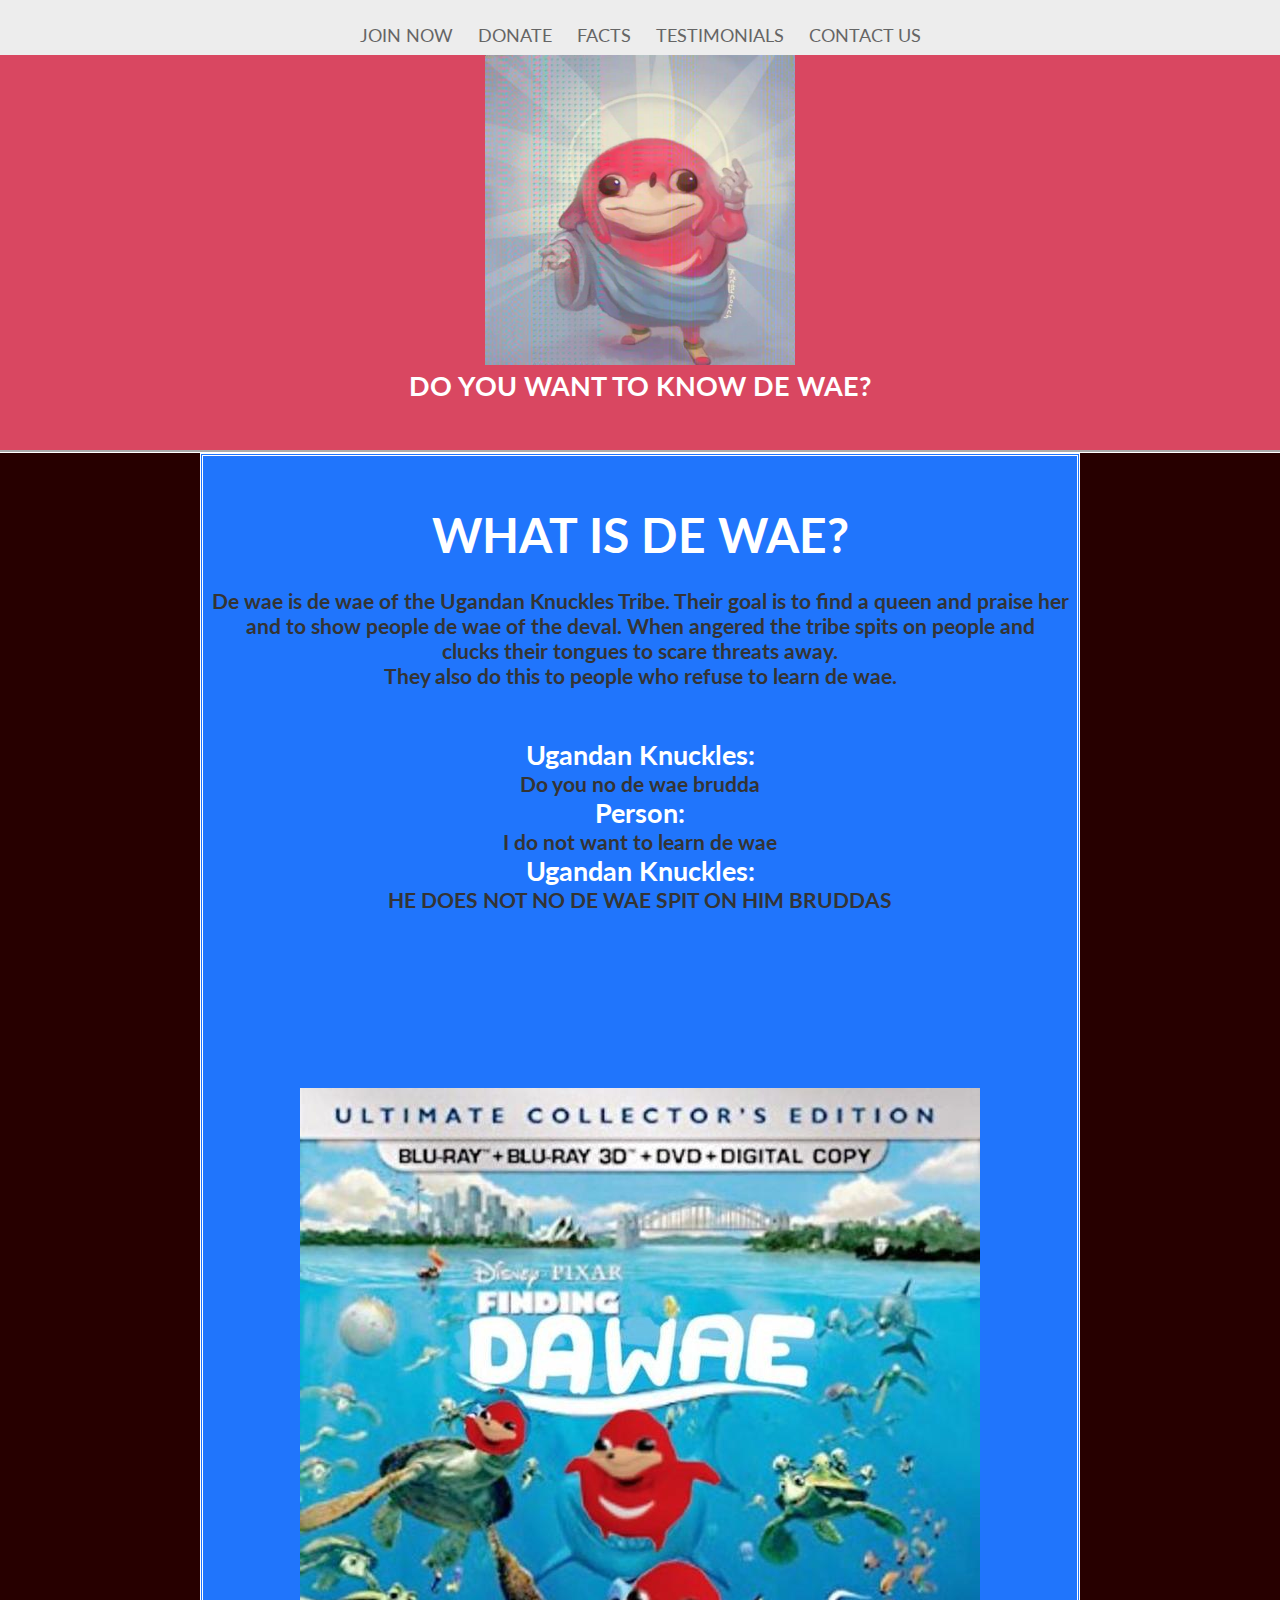
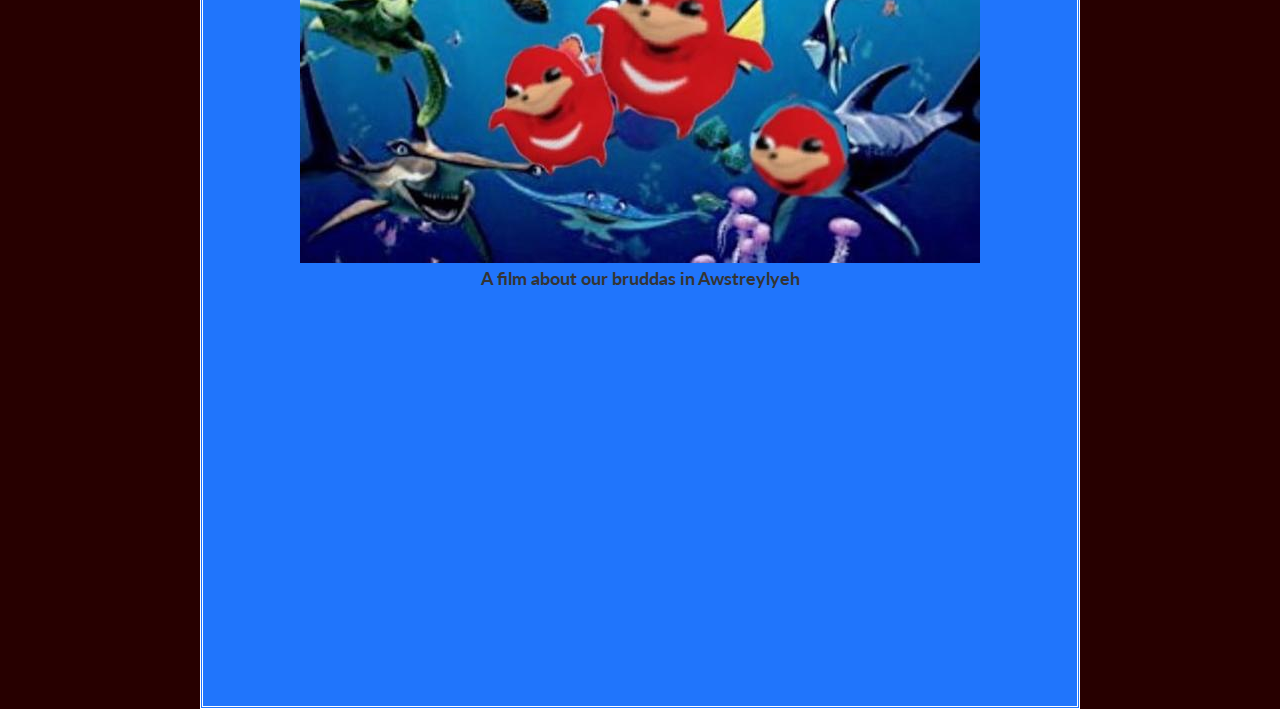
<file: index.html>
<!doctype html>
<html lang="en-US">
<head>
	<title>SHOW DE WAE</title>
	<link rel="stylesheet" type="text/css" href="main.css">
	<style>
		@import url('https://fonts.googleapis.com/css?family=Lato');
	</style>
</head>

<body>

<section id="screen1">
<nav>
		<ul>
			<li><a href="index.html">JOIN NOW</a></li>
			<li><a href="Donate.html">DONATE</a></li>
			<li><a href="facts.html">FACTS</a></li>
			<li><a href="testimony.html">TESTIMONIALS</a></li>
			<li><a href="you">CONTACT US</a></li>
		</ul>
	</nav>

	
	<img src="logo.jpg" height="310" width="310">
	<h2>DO YOU WANT TO KNOW DE WAE?</h2>

</section>
	
<section id="screen2">
	<h1 style="color: white;">WHAT IS DE WAE?</h1>
	<h3><br>De wae is de wae of the Ugandan Knuckles Tribe. Their goal is to find a queen and praise her <br>and to show people de wae of the deval. When angered the tribe spits on people and <br>clucks their tongues to scare threats away. <br>They also do this to people who refuse to learn de wae.<br><br><br></h3>
	<h2 style="color: white;">Ugandan Knuckles:</h2> <h3>Do you no de wae brudda</h3>
	<h2 style="color: white;">Person:</h2> <h3>I do not want to learn de wae</h3>
	<h2 style="color: white;">Ugandan Knuckles:</h2> <h3><ul>HE DOES NOT NO DE WAE SPIT ON HIM BRUDDAS</ul></h3>
	<p><br><br><br><br><br><br><br><br></p>
	<img src="finding.png">
	<h4>A film about our bruddas in Awstreylyeh</h4>
</section>

<script type="text/javascript" src="http://ajax.googleapis.com/ajax/libs/jquery/1.10.2/jquery.min.js"></script>

<script>
   $(document).ready(function(){
	   $(window).bind('scroll', function() {
	   var navHeight = $( window ).height() - 100;
			 if ($(window).scrollTop() > navHeight) {
				 $('nav').addClass('fixed');
			 }
			 else {
				 $('nav').removeClass('fixed');
			 }
		});
	});
</script>

</body>
</html>
</file>
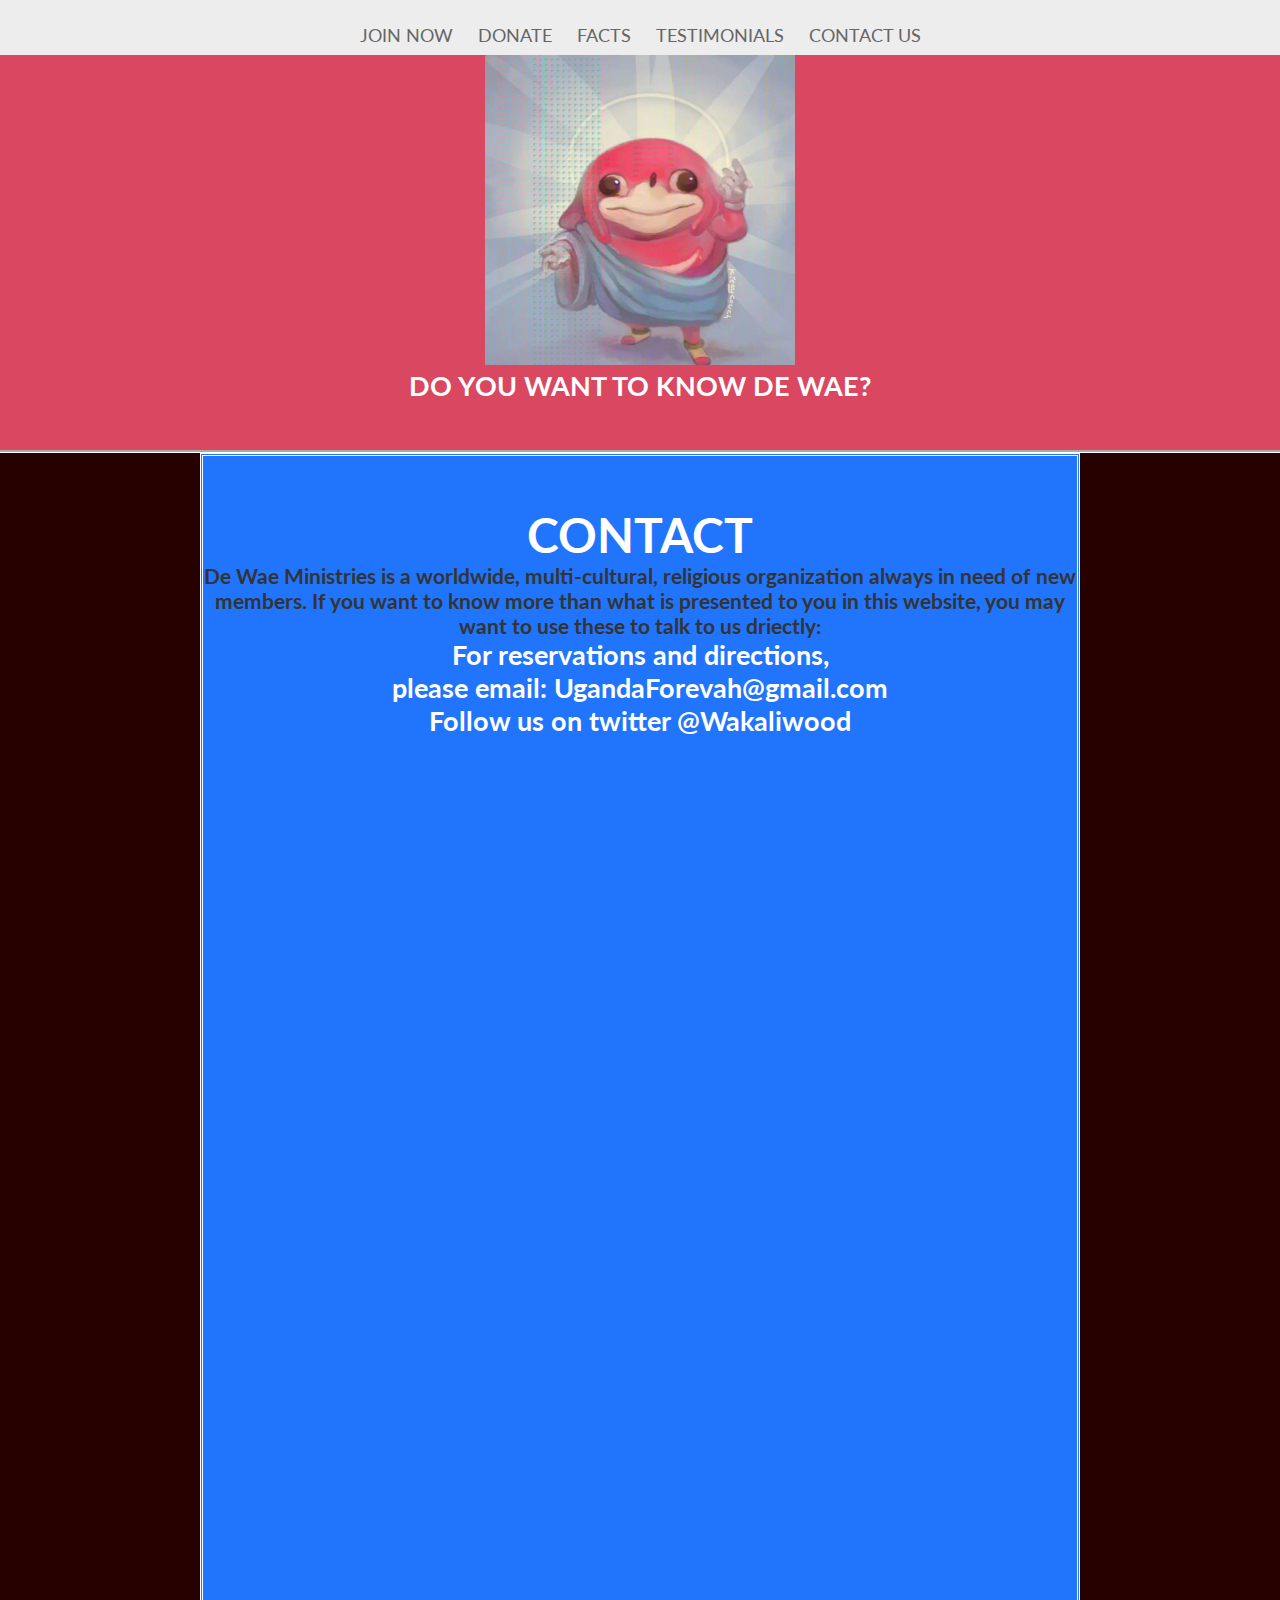
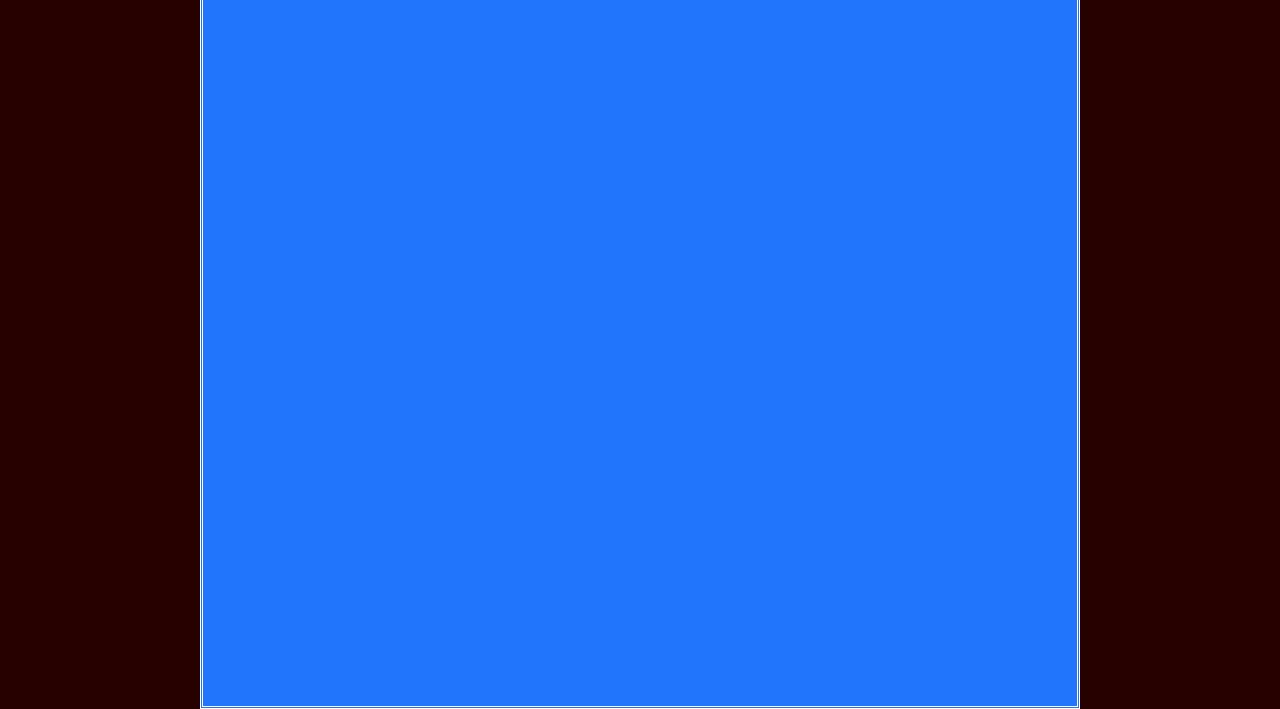
<file: contact.html>
<!doctype html>
<html lang="en-US">
<head>
	<title>SHOW DE WAE</title>
	<link rel="stylesheet" type="text/css" href="main.css">
	<style>
		@import url('https://fonts.googleapis.com/css?family=Lato');
	</style>
</head>

<body>

<section id="screen1">
<nav>
		<ul>
			<li><a href="index.html">JOIN NOW</a></li>
			<li><a href="Donate.html">DONATE</a></li>
			<li><a href="facts.html">FACTS</a></li>
			<li><a href="testimony.html">TESTIMONIALS</a></li>
			<li><a href="contact.html">CONTACT US</a></li>
		</ul>
	</nav>

	
	<img src="logo.jpg" height="310" width="310">
	<h2>DO YOU WANT TO KNOW DE WAE?</h2>

</section>
	
<section id="screen2">
	<h1 style="color: white;">CONTACT</h1>
	<h3>De Wae Ministries is a worldwide, multi-cultural, religious organization always in need of new members. If you want to know more than what is presented to you in this website, you may want to use these to talk to us driectly: </h3>

	<h2 style="color: white">For reservations and directions, <br>
	please email: UgandaForevah@gmail.com</h2>
	<h2 style="color: white;">Follow us on twitter @Wakaliwood</h2>
</section>

<script type="text/javascript" src="http://ajax.googleapis.com/ajax/libs/jquery/1.10.2/jquery.min.js"></script>

<script>
   $(document).ready(function(){
	   $(window).bind('scroll', function() {
	   var navHeight = $( window ).height() - 100;
			 if ($(window).scrollTop() > navHeight) {
				 $('nav').addClass('fixed');
			 }
			 else {
				 $('nav').removeClass('fixed');
			 }
		});
	});
</script>

</body>
</html>
</file>
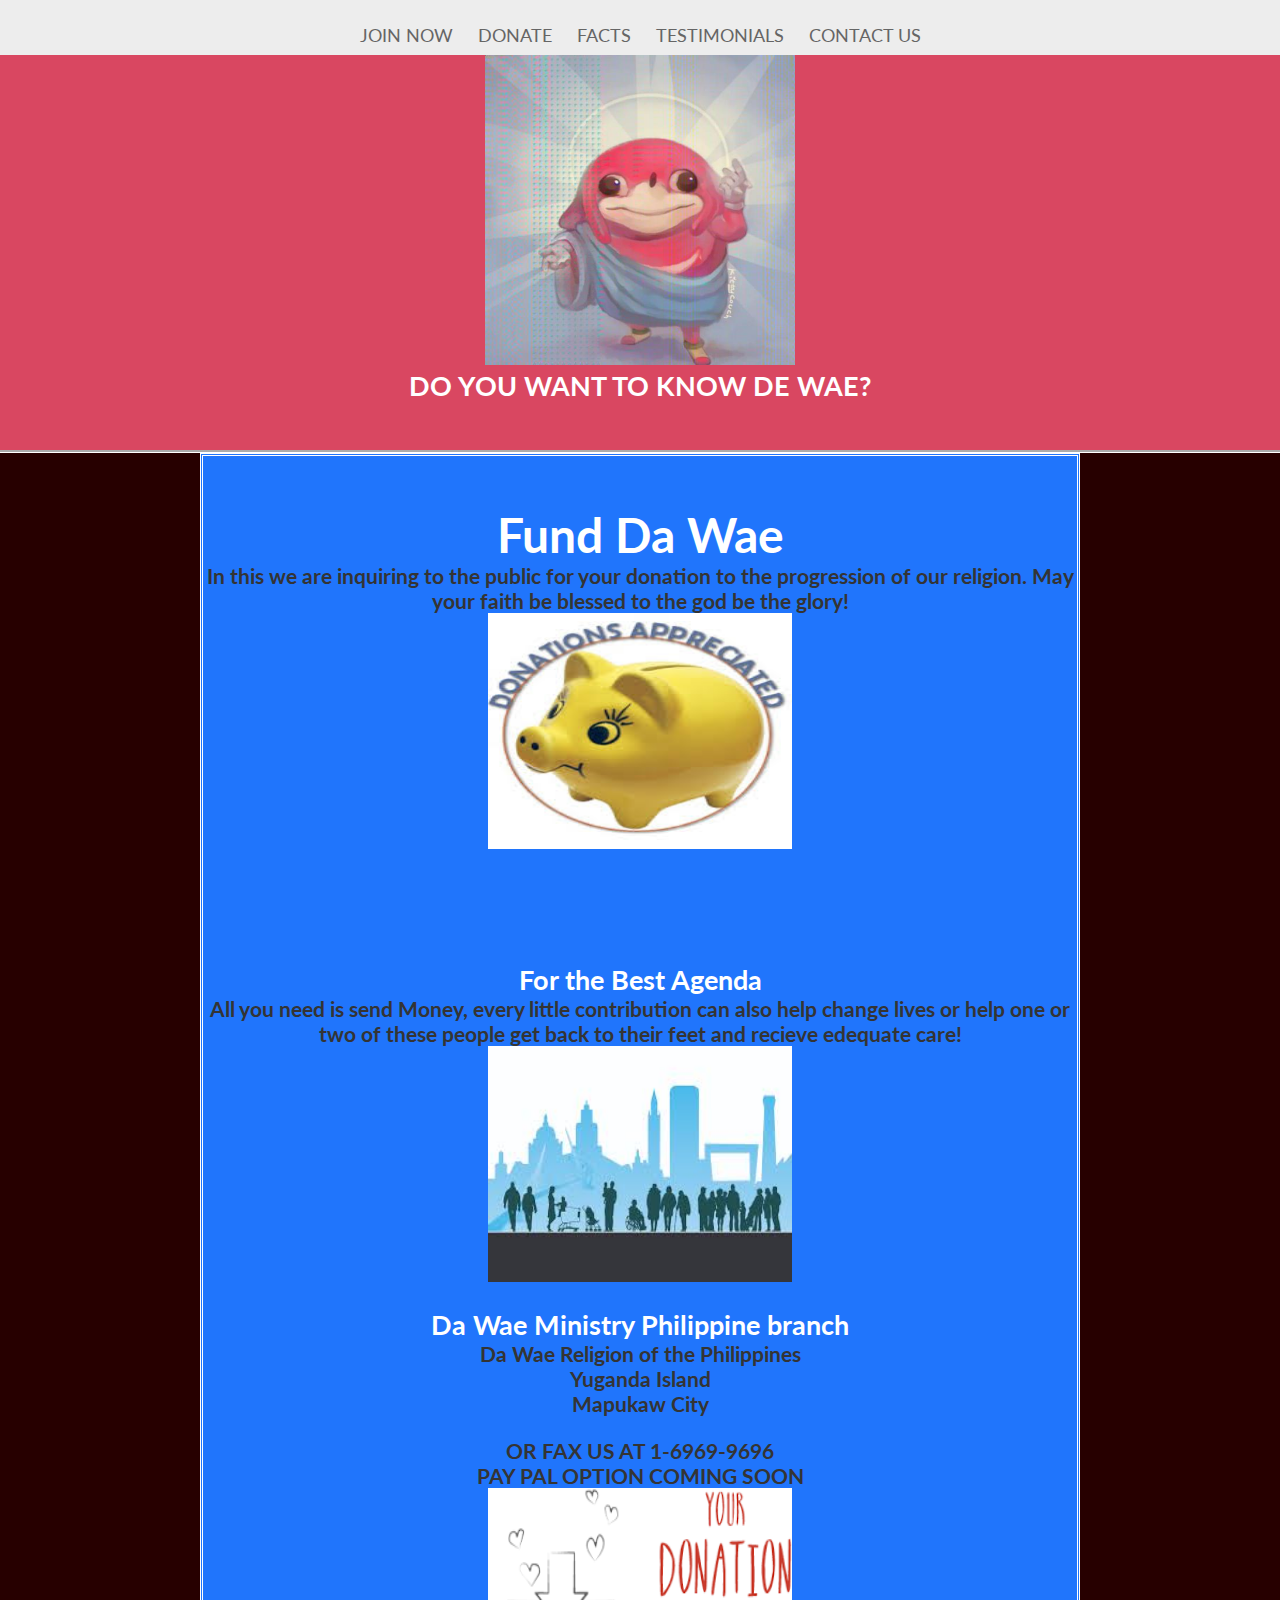
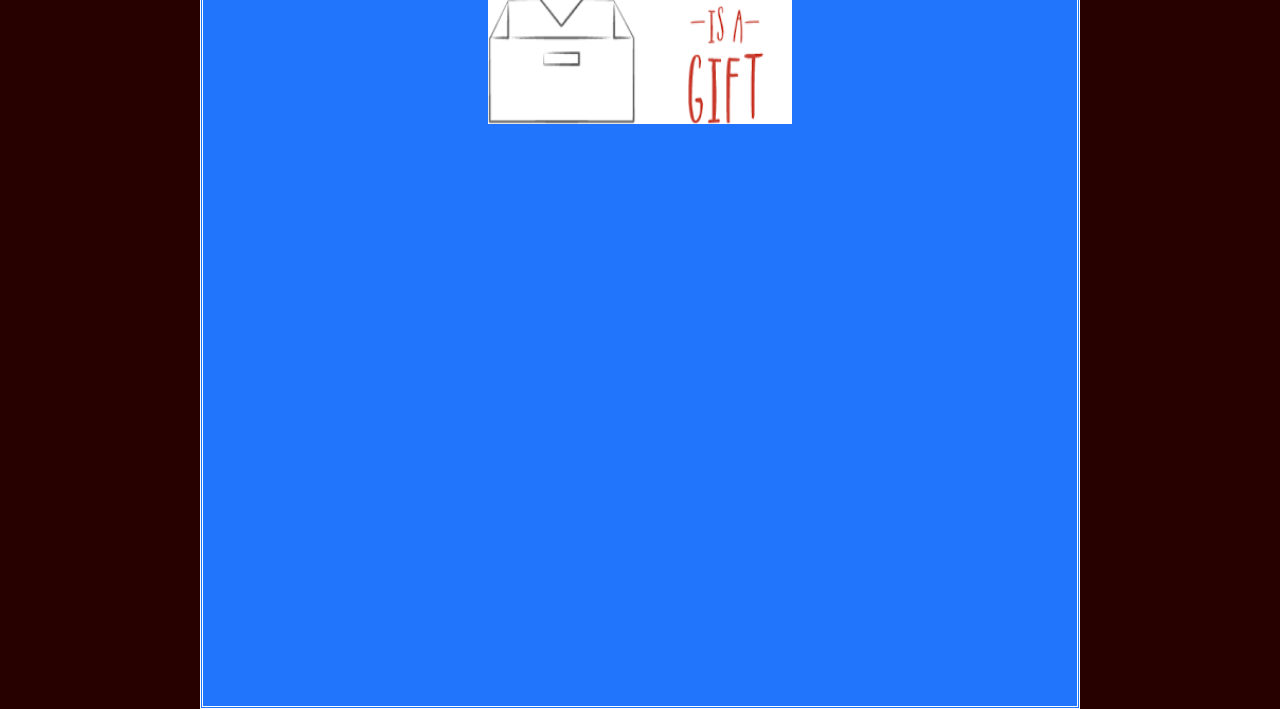
<file: Donate.html>
<!doctype html>
<html lang="en-US">
<head>
	<title>SHOW DE WAE</title>
	<link rel="stylesheet" type="text/css" href="main.css">
	<style>
		@import url('https://fonts.googleapis.com/css?family=Lato');
	</style>
</head>

<body>

<section id="screen1">
<nav>
		<ul>
			<li><a href="index.html">JOIN NOW</a></li>
			<li><a href="Donate.html">DONATE</a></li>
			<li><a href="facts.html">FACTS</a></li>
			<li><a href="testimony.html">TESTIMONIALS</a></li>
			<li><a href="you">CONTACT US</a></li>
		</ul>
	</nav>

	
	<img src="logo.jpg" height="310" width="310">
	<h2>DO YOU WANT TO KNOW DE WAE?</h2>

</section>
	
<section id="screen2">
	<h1 Style = "color:white"> Fund Da Wae</h1>
	<h3>In this we are inquiring to the public for your donation to the progression of our religion. May your faith be blessed to the god be the glory!</h3>
	    <img src="DonationPic2.jpeg" class="img-rounded" alt="Cinque Terre" width="304" height="236"> 
	<br>
	<br>
	<br>
	<br>
	<br>
	<br>
    <h2 Style = "color:white">For the Best Agenda</h2>
	<h3>All you need is send Money, every little contribution can also help change lives or help one or two of these people get back to their feet and recieve edequate care! </h3>
    	    <img src="DonationPic3.jpeg" class="img-rounded" alt="Cinque Terre" width="304" height="236"> 

    <br>
    <br>
    <h2 Style = "color:white">Da Wae Ministry Philippine branch</h3>
    <h3>Da Wae Religion of the Philippines</h3>
    <h3>Yuganda Island</h3>
    <h3>Mapukaw City</h3>
    <br>
    <h3>OR FAX US AT 1-6969-9696</h3>
    <h3>PAY PAL OPTION COMING SOON</h3>
    <img src="DonationPic1.jpeg" class="img-rounded" alt="Cinque Terre" width="304" height="236"> 
</section>

<script type="text/javascript" src="http://ajax.googleapis.com/ajax/libs/jquery/1.10.2/jquery.min.js"></script>

<script>
   $(document).ready(function(){
	   $(window).bind('scroll', function() {
	   var navHeight = $( window ).height() - 100;
			 if ($(window).scrollTop() > navHeight) {
				 $('nav').addClass('fixed');
			 }
			 else {
				 $('nav').removeClass('fixed');
			 }
		});
	});
</script>

</body>
</html>
</file>
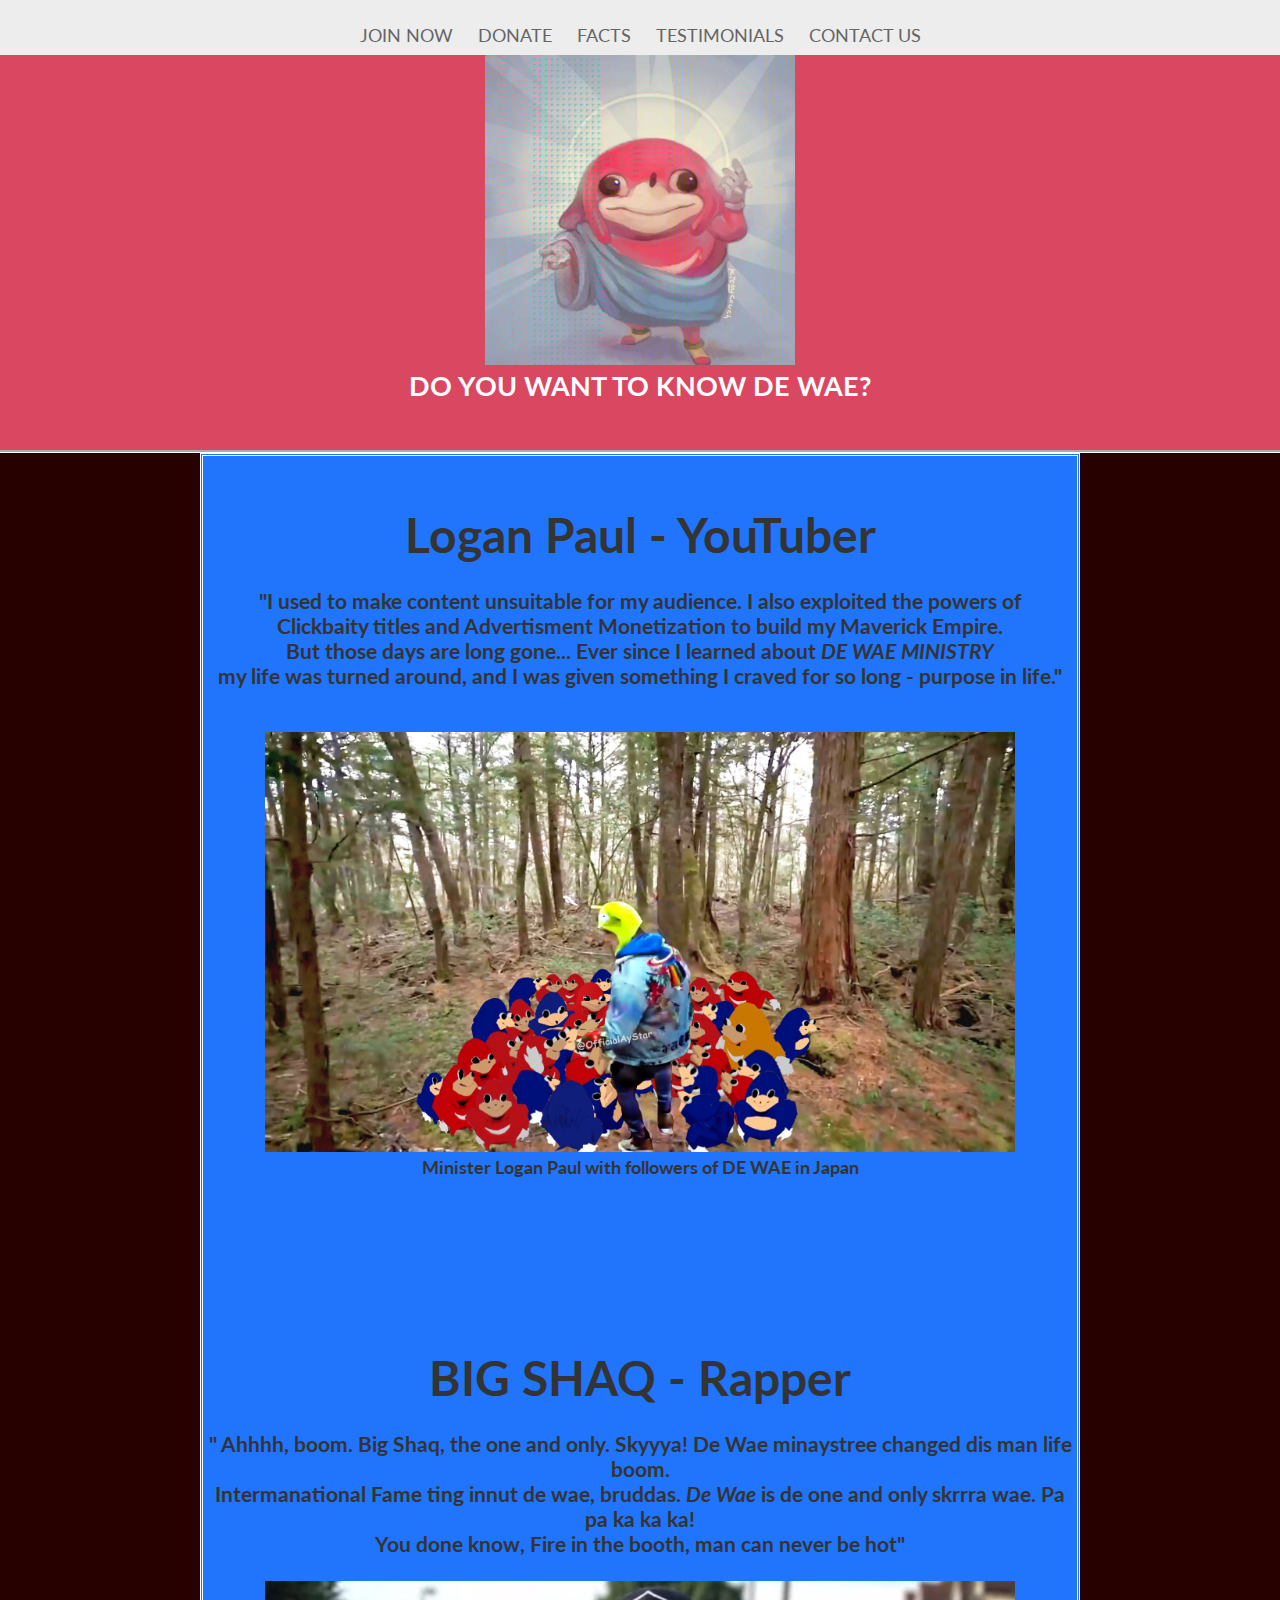
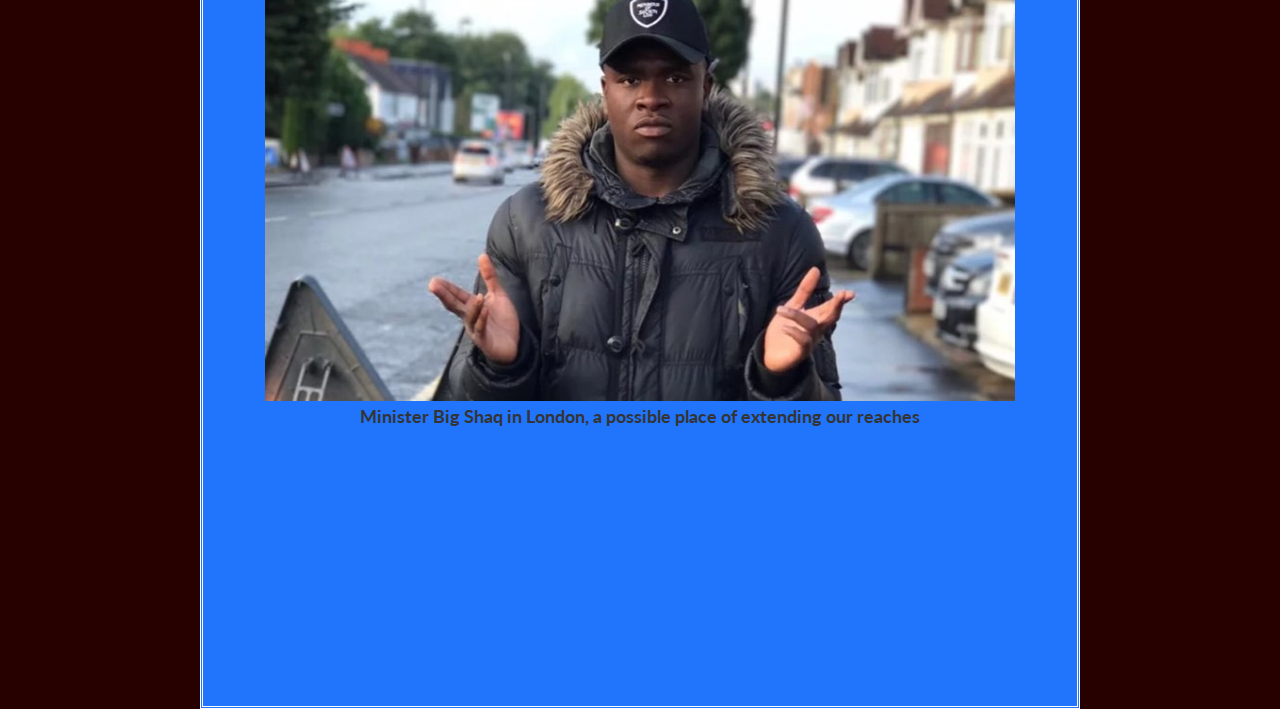
<file: testimony.html>
<!doctype html>
<html lang="en-US">
<head>
	<title>SHOW DE WAE</title>
	<link rel="stylesheet" type="text/css" href="main.css">
	<style>
		@import url('https://fonts.googleapis.com/css?family=Lato');
	</style>
</head>

<body>

<section id="screen1">
<nav>
		<ul>
			<li><a href="index.html">JOIN NOW</a></li>
			<li><a href="Donate.html">DONATE</a></li>
			<li><a href="facts.html">FACTS</a></li>
			<li><a href="testimony.html">TESTIMONIALS</a></li>
			<li><a href="contact.html">CONTACT US</a></li>
		</ul>
	</nav>

	
	<img src="logo.jpg" height="310" width="310">
	<h2>DO YOU WANT TO KNOW DE WAE?</h2>

</section>
	
<section id="screen2">
	<h1>Logan Paul - YouTuber</h1>
	<h3><br>&quot;I used to make content unsuitable for my audience. I also exploited the powers of<br> Clickbaity titles and Advertisment Monetization to build my Maverick Empire. <br>But those days are long gone... Ever since I learned about <em>DE WAE MINISTRY</em><br> my life was turned around, and I was given something I craved for so long - purpose in life.&quot;</h3>
	<p><br><br></p>
	<img src="lugang.jpg" width="750" height="420">
	<h4>Minister Logan Paul with followers of DE WAE in Japan</h4>

	<h1><br><br><br>BIG SHAQ - Rapper</h1>
	<h3><br>&quot; Ahhhh, boom. Big Shaq, the one and only. Skyyya! De Wae minaystree changed dis man life boom. <br>Intermanational Fame ting innut de wae, bruddas. <em>De Wae</em> is de one and only skrrra wae. Pa pa ka ka ka!<br>You done know, Fire in the booth, man can never be hot&quot;<br><br></h3>
	<img src="bigshaq.jpg" width="750" height="420">
	<h4>Minister Big Shaq in London, a possible place of extending our reaches</h4>
</section>

<script type="text/javascript" src="http://ajax.googleapis.com/ajax/libs/jquery/1.10.2/jquery.min.js"></script>

<script>
   $(document).ready(function(){
	   $(window).bind('scroll', function() {
	   var navHeight = $( window ).height() - 100;
			 if ($(window).scrollTop() > navHeight) {
				 $('nav').addClass('fixed');
			 }
			 else {
				 $('nav').removeClass('fixed');
			 }
		});
	});
</script>

</body>
</html>
</file>
<file: main.css>
/*
Tutorial Name: Scroll To Top Then Fixed Navigation Effect With JQuery and CSS
Description: Create a sticky navigation bar that remains fixed to the top after scroll
Author: Stanislav Kostadinov
Author URI: http://stanislav.it
Version: 1.0.0 - 11.01.2014
*/

* {margin: 0; padding: 0;}

a {text-decoration: none;}

/* This class is added on scroll */
.fixed {
	position: fixed; 
	top: 0; 
	height: 70px; 
	z-index: 1;
}

body {
	color: #fff;
	font-family: 'Lato', sans-serif;
	font-size: 18px;
	text-align: center;
	max-width: 100%;
	min-width: 25%;
	background: #270000;
}


/* Font Face Settings */
@font-face {
    font-family: 'open-sans-bold';
	src: url('../fonts/open-sans/OpenSans-Bold.eot');
    src: url('../fonts/open-sans/OpenSans-Bold.eot?iefix') format('embedded-opentype'),
		 url('../fonts/open-sans/OpenSans-Bold.ttf');
    font-weight: normal;
}	

/* Navigation Settings */
nav {
	position: top;
	bottom: 50vh;
	width: 100%;
	height: 55px;
	background: #ededed;
}

nav li {
	display: inline-block;
	padding: 24px 10px;
}

nav li a {
	color: #656565;
	text-transform: uppercase;
}

/*section {
	height: 100vh;
}*/

/* Screens Settings */
#screen1 {	
	background: rgb(217,71,97);
	height: 50vh;
	border-top: 0px;
	border-left: 0px;
	border-right: 0px;
	border-style: groove;
	border-color: #ffffff;
}

#screen1 p {
	padding-top: 200px;
}

#screen2 {
	/*background: #0f2bff;*/
	background: #2075fc;
	height: 200vh;
	padding-top: 50px;
	margin-left: 200px;
	margin-right: 200px;
	border-style: double;
	border-color: #ffffff;
	color: #343434;
	}

#screen3 {
	background: #ffffff;
	height: 100%;
	width: 200px;
}

p{
	padding-left: 50px;
}
@media only screen and (max-width: 520px) {

	nav li {
		padding: 24px 4px;
	}

	nav li a {
		font-size: 14px;
	}

}

h1{
	font-size: 48px;	
}
.gtco-container {
  max-width: 1100px;
  position: relative;
  margin: 0 auto;
  padding-left: 15px;
  padding-right: 15px;
}
</file>
